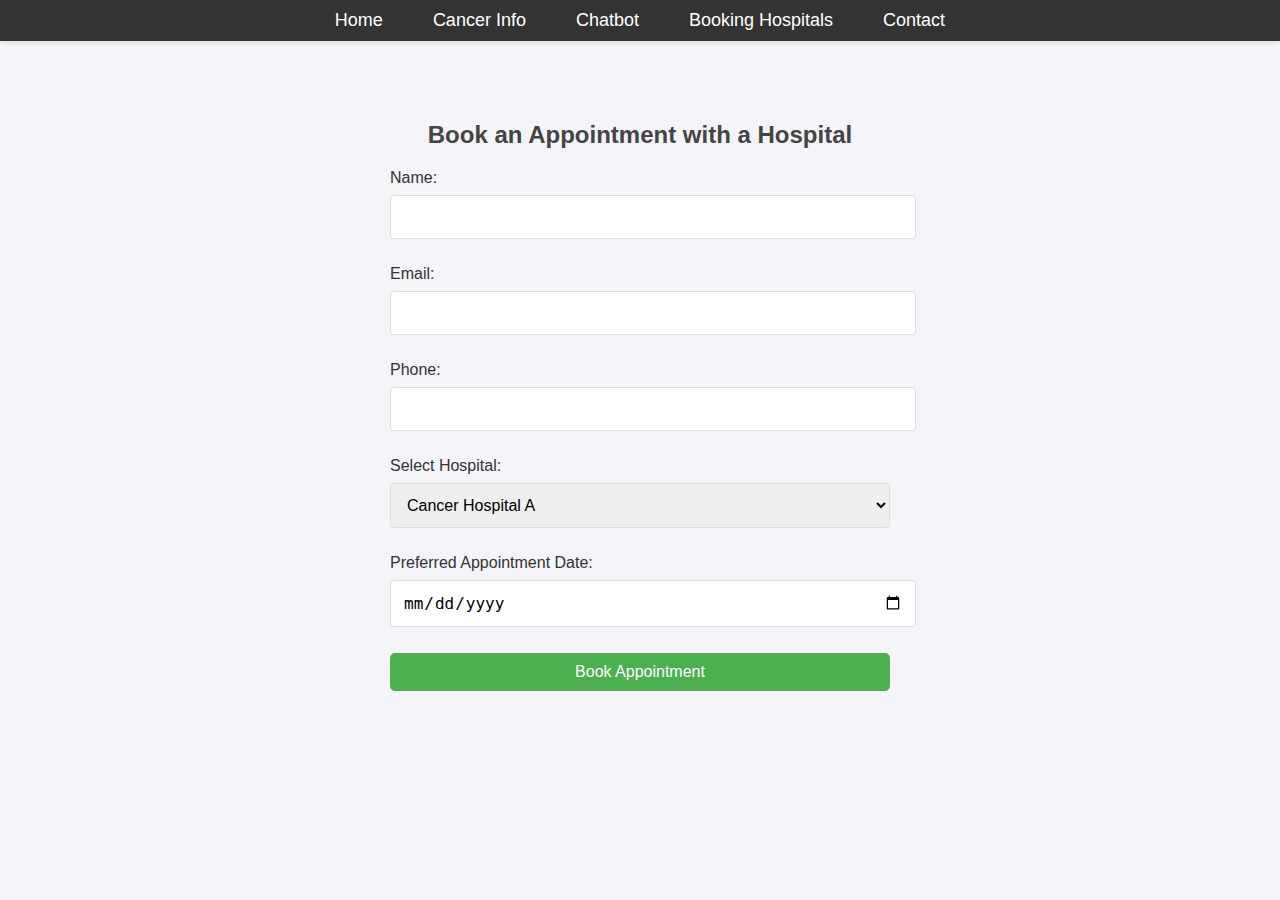
<file: booking.html>
<!DOCTYPE html>
<html lang="en">
<head>
    <meta charset="UTF-8">
    <meta name="viewport" content="width=device-width, initial-scale=1.0">
    <title>Booking Hospitals</title>
    <link rel="stylesheet" href="./style.css">
</head>
<body>
    <nav>
        <ul>
            <li><a href="./index.html">Home</a></li>
            <li><a href="./cancer info.html">Cancer Info</a></li>
            <li><a href="./chat.html">Chatbot</a></li>
            <li><a href="./booking.html">Booking Hospitals</a></li>
            <li><a href="./conta.html">Contact</a></li>
        </ul>
    </nav>

    <section id="booking">
        <h2>Book an Appointment with a Hospital</h2>
        <form action="https://forms.gle/8bzPdyfbPbD4Kkbn6" method="GET" target="_blank">
            <label for="name">Name:</label>
            <input type="text" id="name" name="name" required><br><br>

            <label for="email">Email:</label>
            <input type="email" id="email" name="email" required><br><br>

            <label for="phone">Phone:</label>
            <input type="tel" id="phone" name="phone" required><br><br>

            <label for="hospital">Select Hospital:</label>
            <select id="hospital" name="hospital">
                <option value="hospital1">Cancer Hospital A</option>
                <option value="hospital2">Cancer Hospital B</option>
                <option value="hospital3">Cancer Hospital C</option>
            </select><br><br>

            <label for="appointment">Preferred Appointment Date:</label>
            <input type="date" id="appointment" name="appointment" required><br><br>

            <button type="submit">Book Appointment</button>
        </form>
    </section>
</body>
</html>
</file>
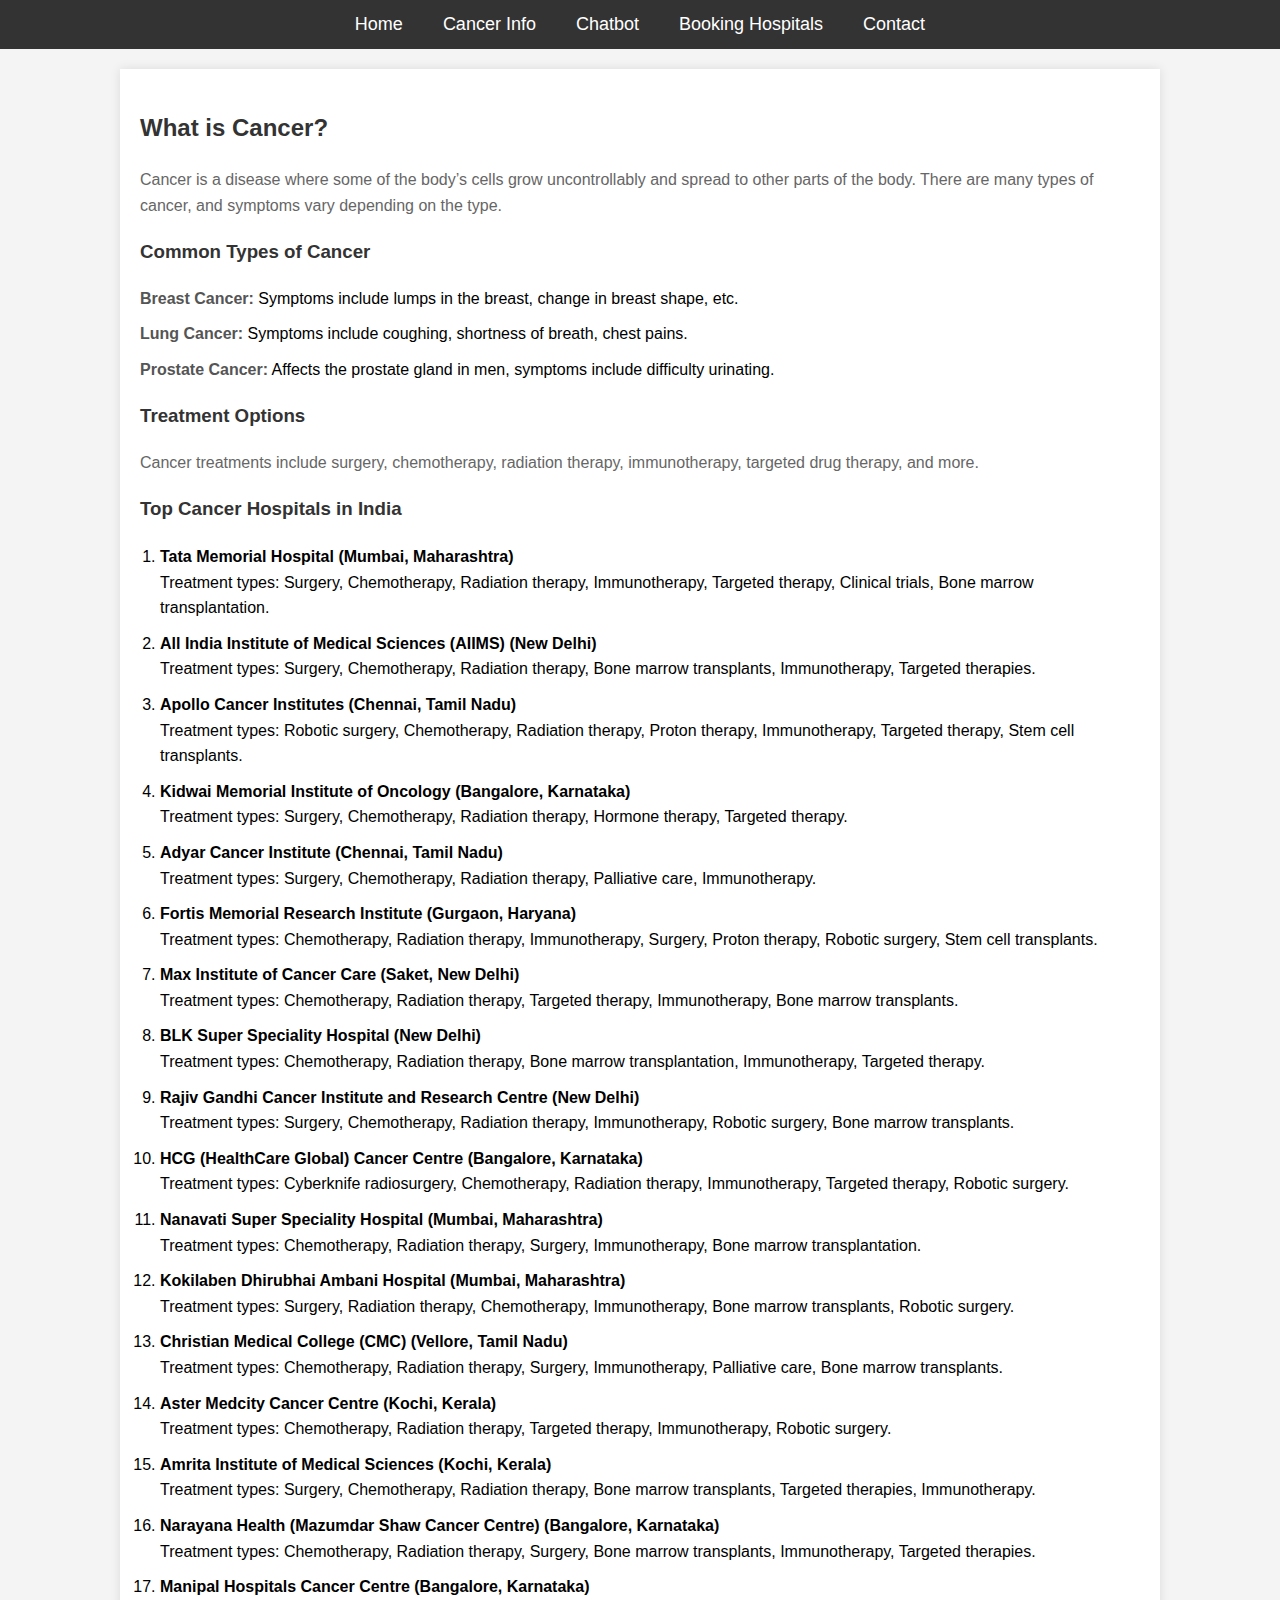
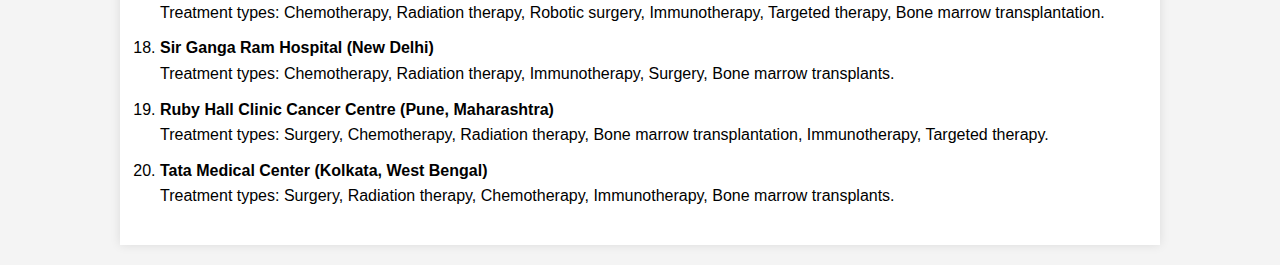
<file: cancer info.html>
<!DOCTYPE html>
<html lang="en">
<head>
    <meta charset="UTF-8">
    <meta name="viewport" content="width=device-width, initial-scale=1.0">
    <title>Cancer Information</title>
    <link rel="stylesheet" href="./info.css">
</head>
<body>
    <nav>
        <ul>
            <li><a href="./index.html">Home</a></li>
            <li><a href="./cancer-info.html">Cancer Info</a></li>
            <li><a href="./chat.html">Chatbot</a></li>
            <li><a href="./booking.html">Booking Hospitals</a></li>
            <li><a href="./contact.html">Contact</a></li>
        </ul>
    </nav>

    <section id="info">
        <h2>What is Cancer?</h2>
        <p>
            Cancer is a disease where some of the body’s cells grow uncontrollably and spread to other parts of the body.
            There are many types of cancer, and symptoms vary depending on the type.
        </p>

        <h3>Common Types of Cancer</h3>
        <ul>
            <li><strong>Breast Cancer:</strong> Symptoms include lumps in the breast, change in breast shape, etc.</li>
            <li><strong>Lung Cancer:</strong> Symptoms include coughing, shortness of breath, chest pains.</li>
            <li><strong>Prostate Cancer:</strong> Affects the prostate gland in men, symptoms include difficulty urinating.</li>
        </ul>

        <h3>Treatment Options</h3>
        <p>
            Cancer treatments include surgery, chemotherapy, radiation therapy, immunotherapy, targeted drug therapy, and more.
        </p>

        <h3>Top Cancer Hospitals in India</h3>
        <div class="hospital-list">
            <ol>
                <li>
                    <strong>Tata Memorial Hospital (Mumbai, Maharashtra)</strong><br>
                    Treatment types: Surgery, Chemotherapy, Radiation therapy, Immunotherapy, Targeted therapy, Clinical trials, Bone marrow transplantation.
                </li>
                <li>
                    <strong>All India Institute of Medical Sciences (AIIMS) (New Delhi)</strong><br>
                    Treatment types: Surgery, Chemotherapy, Radiation therapy, Bone marrow transplants, Immunotherapy, Targeted therapies.
                </li>
                <li>
                    <strong>Apollo Cancer Institutes (Chennai, Tamil Nadu)</strong><br>
                    Treatment types: Robotic surgery, Chemotherapy, Radiation therapy, Proton therapy, Immunotherapy, Targeted therapy, Stem cell transplants.
                </li>
                <li>
                    <strong>Kidwai Memorial Institute of Oncology (Bangalore, Karnataka)</strong><br>
                    Treatment types: Surgery, Chemotherapy, Radiation therapy, Hormone therapy, Targeted therapy.
                </li>
                <li>
                    <strong>Adyar Cancer Institute (Chennai, Tamil Nadu)</strong><br>
                    Treatment types: Surgery, Chemotherapy, Radiation therapy, Palliative care, Immunotherapy.
                </li>
                <li>
                    <strong>Fortis Memorial Research Institute (Gurgaon, Haryana)</strong><br>
                    Treatment types: Chemotherapy, Radiation therapy, Immunotherapy, Surgery, Proton therapy, Robotic surgery, Stem cell transplants.
                </li>
                <li>
                    <strong>Max Institute of Cancer Care (Saket, New Delhi)</strong><br>
                    Treatment types: Chemotherapy, Radiation therapy, Targeted therapy, Immunotherapy, Bone marrow transplants.
                </li>
                <li>
                    <strong>BLK Super Speciality Hospital (New Delhi)</strong><br>
                    Treatment types: Chemotherapy, Radiation therapy, Bone marrow transplantation, Immunotherapy, Targeted therapy.
                </li>
                <li>
                    <strong>Rajiv Gandhi Cancer Institute and Research Centre (New Delhi)</strong><br>
                    Treatment types: Surgery, Chemotherapy, Radiation therapy, Immunotherapy, Robotic surgery, Bone marrow transplants.
                </li>
                <li>
                    <strong>HCG (HealthCare Global) Cancer Centre (Bangalore, Karnataka)</strong><br>
                    Treatment types: Cyberknife radiosurgery, Chemotherapy, Radiation therapy, Immunotherapy, Targeted therapy, Robotic surgery.
                </li>
                <li>
                    <strong>Nanavati Super Speciality Hospital (Mumbai, Maharashtra)</strong><br>
                    Treatment types: Chemotherapy, Radiation therapy, Surgery, Immunotherapy, Bone marrow transplantation.
                </li>
                <li>
                    <strong>Kokilaben Dhirubhai Ambani Hospital (Mumbai, Maharashtra)</strong><br>
                    Treatment types: Surgery, Radiation therapy, Chemotherapy, Immunotherapy, Bone marrow transplants, Robotic surgery.
                </li>
                <li>
                    <strong>Christian Medical College (CMC) (Vellore, Tamil Nadu)</strong><br>
                    Treatment types: Chemotherapy, Radiation therapy, Surgery, Immunotherapy, Palliative care, Bone marrow transplants.
                </li>
                <li>
                    <strong>Aster Medcity Cancer Centre (Kochi, Kerala)</strong><br>
                    Treatment types: Chemotherapy, Radiation therapy, Targeted therapy, Immunotherapy, Robotic surgery.
                </li>
                <li>
                    <strong>Amrita Institute of Medical Sciences (Kochi, Kerala)</strong><br>
                    Treatment types: Surgery, Chemotherapy, Radiation therapy, Bone marrow transplants, Targeted therapies, Immunotherapy.
                </li>
                <li>
                    <strong>Narayana Health (Mazumdar Shaw Cancer Centre) (Bangalore, Karnataka)</strong><br>
                    Treatment types: Chemotherapy, Radiation therapy, Surgery, Bone marrow transplants, Immunotherapy, Targeted therapies.
                </li>
                <li>
                    <strong>Manipal Hospitals Cancer Centre (Bangalore, Karnataka)</strong><br>
                    Treatment types: Chemotherapy, Radiation therapy, Robotic surgery, Immunotherapy, Targeted therapy, Bone marrow transplantation.
                </li>
                <li>
                    <strong>Sir Ganga Ram Hospital (New Delhi)</strong><br>
                    Treatment types: Chemotherapy, Radiation therapy, Immunotherapy, Surgery, Bone marrow transplants.
                </li>
                <li>
                    <strong>Ruby Hall Clinic Cancer Centre (Pune, Maharashtra)</strong><br>
                    Treatment types: Surgery, Chemotherapy, Radiation therapy, Bone marrow transplantation, Immunotherapy, Targeted therapy.
                </li>
                <li>
                    <strong>Tata Medical Center (Kolkata, West Bengal)</strong><br>
                    Treatment types: Surgery, Radiation therapy, Chemotherapy, Immunotherapy, Bone marrow transplants.
                </li>
            </ol>
        </div>
    </section>
</body>
</html>
</file>
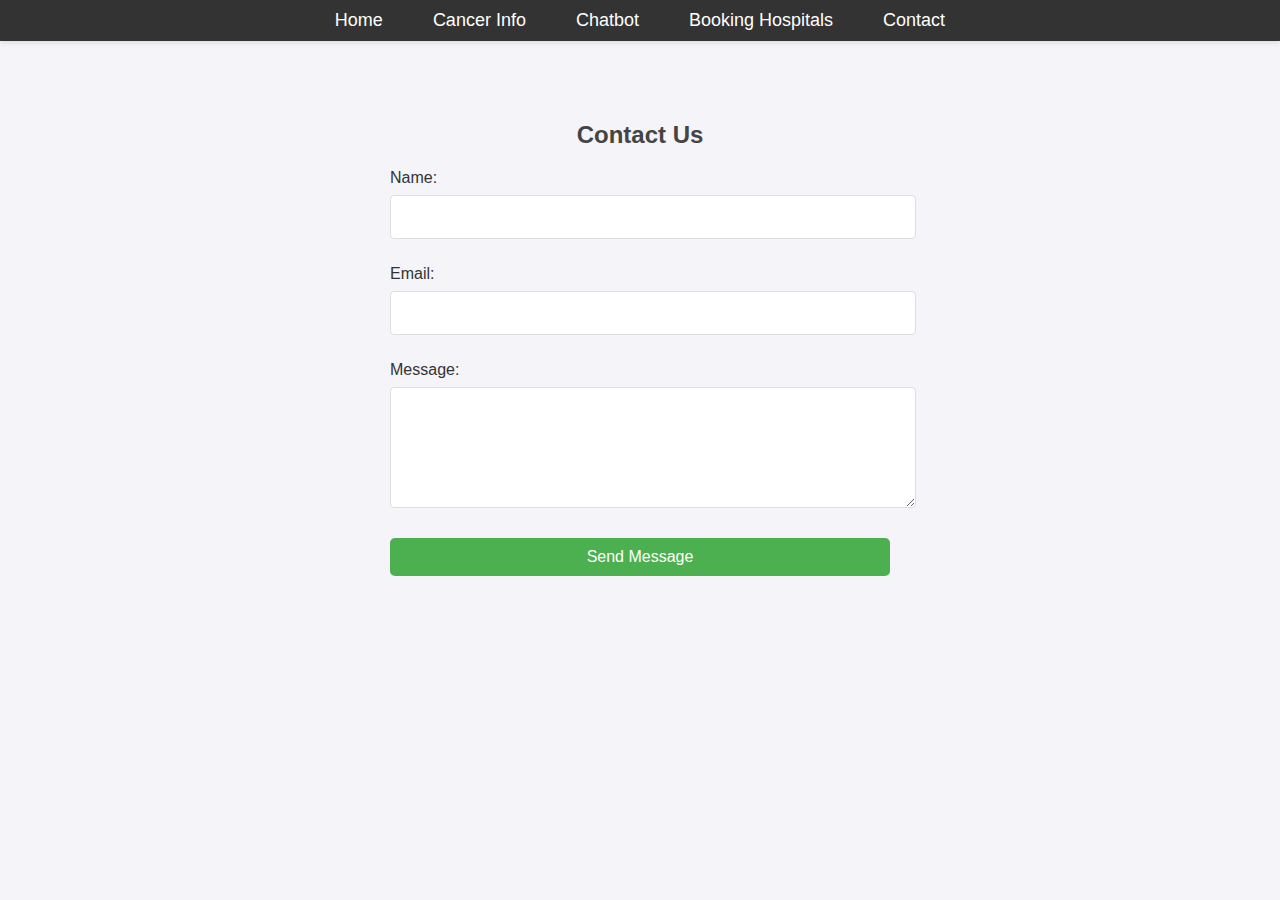
<file: conta.html>
<!DOCTYPE html>
<html lang="en">
<head>
    <meta charset="UTF-8">
    <meta name="viewport" content="width=device-width, initial-scale=1.0">
    <title>Contact Us</title>
    <link rel="stylesheet" href="./style.css">
</head>
<body>
    <nav>
        <ul>
            <li><a href="./index.html">Home</a></li>
            <li><a href="./cancer info.html">Cancer Info</a></li>
            <li><a href="./chat.html">Chatbot</a></li>
            <li><a href="./booking.html">Booking Hospitals</a></li>
            <li><a href="./conta.html">Contact</a></li>
        </ul>
    </nav>

    <section id="contact">
        <h2>Contact Us</h2>
        <form action="https://forms.gle/L8ZsJ8QDuDXZQquc6" method="GET" target="_blank">
            <label for="name">Name:</label>
            <input type="text" id="name" name="name" required><br><br>

            <label for="email">Email:</label>
            <input type="email" id="email" name="email" required><br><br>

            <label for="message">Message:</label>
            <textarea id="message" name="message" rows="5" required></textarea><br><br>

            <button type="submit">Send Message</button>
        </form>
    </section>
</body>
</html>
</file>
<file: style.css>
/* General styles */
body {
    font-family: 'Open Sans', sans-serif;
    margin: 0;
    padding: 0;
    background-color: #f4f4f9;
    color: #333;
}

h1, h2, h3 {
    font-weight: 700;
    color: #444;
}

p {
    font-size: 16px;
    line-height: 1.6;
    color: #555;
}

a {
    text-decoration: none;
    color: #4CAF50;
}

a:hover {
    color: #388E3C;
}

/* Navigation bar styling */
nav {
    background-color: #333;
    padding: 10px 20px;
    position: sticky;
    top: 0;
    z-index: 1000;
    box-shadow: 0 2px 5px rgba(0, 0, 0, 0.1);
}

nav ul {
    list-style: none;
    display: flex;
    justify-content: center;
    align-items: center;
    margin: 0;
    padding: 0;
}

nav ul li {
    margin: 0 15px;
}

nav ul li a {
    color: #fff;
    font-size: 18px;
    padding: 10px;
    transition: background-color 0.3s ease;
}

nav ul li a:hover {
    background-color: #4CAF50;
    border-radius: 5px;
}

/* Header */
header {
    background-image: url('header-background.jpg');
    background-size: cover;
    background-position: center;
    height: 300px;
    display: flex;
    justify-content: center;
    align-items: center;
    color: white;
    text-shadow: 2px 2px 8px rgba(0, 0, 0, 0.7);
}

header h1 {
    font-size: 50px;
}

/* Content section styling */
section {
    padding: 60px 20px;
    text-align: center;
}

.container {
    max-width: 1200px;
    margin: 0 auto;
    display: flex;
    flex-wrap: wrap;
    justify-content: space-around;
}

.card {
    background-color: #fff;
    box-shadow: 0 4px 8px rgba(0, 0, 0, 0.1);
    border-radius: 8px;
    margin: 20px;
    padding: 20px;
    flex: 1 1 300px;
    max-width: 300px;
    transition: transform 0.3s ease;
}

.card:hover {
    transform: translateY(-10px);
}

.card img {
    width: 100%;
    border-radius: 8px;
    margin-bottom: 15px;
}

.card h3 {
    font-size: 24px;
    margin-bottom: 10px;
}

.card p {
    font-size: 14px;
    color: #666;
}

/* Button styling */
button, .btn {
    background-color: #4CAF50;
    color: white;
    padding: 10px 20px;
    border: none;
    border-radius: 5px;
    font-size: 16px;
    cursor: pointer;
    transition: background-color 0.3s ease, transform 0.2s ease;
}

button:hover, .btn:hover {
    background-color: #45a049;
    transform: scale(1.05);
}

/* Form styling */
form {
    max-width: 500px;
    margin: 20px auto;
    text-align: left;
}

input, select, textarea {
    width: 100%;
    padding: 12px;
    margin: 8px 0;
    border: 1px solid #ddd;
    border-radius: 4px;
    font-size: 16px;
}

button[type="submit"] {
    width: 100%;
}

/* Footer styling */
footer {
    background-color: #333;
    color: white;
    padding: 20px 0;
    text-align: center;
    margin-top: 50px;
}

footer p {
    margin: 0;
    font-size: 14px;
}

footer a {
    color: #4CAF50;
    text-decoration: underline;
}

footer a:hover {
    color: #fff;
}

/* Responsive Design */
@media screen and (max-width: 768px) {
    nav ul {
        flex-direction: column;
    }

    header h1 {
        font-size: 35px;
    }

    .container {
        flex-direction: column;
    }

    .card {
        max-width: 100%;
    }
}

/* Chatbot styles */
.chat-container {
    width: 400px;
    max-width: 100%;
    margin: 50px auto;
    border-radius: 10px;
    overflow: hidden;
    display: flex;
    flex-direction: column;
    box-shadow: 0 5px 15px rgba(0,0,0,0.1);
}

.chat-header {
    background-color: #4CAF50;
    padding: 20px;
    color: #fff;
    text-align: center;
}

.chat-box {
    flex: 1;
    padding: 20px;
    background-color: #fff;
    overflow-y: auto;
}

.message {
    margin-bottom: 20px;
    max-width: 80%;
    padding: 15px;
    border-radius: 10px;
    position: relative;
    line-height: 1.5;
    font-size: 16px;
}

.user-message {
    background-color: #DCF8C6;
    align-self: flex-end;
    margin-left: auto;
}

.bot-message {
    background-color: #f1f0f0;
    align-self: flex-start;
    margin-right: auto;
}

.chat-input {
    display: flex;
    border-top: 1px solid #ddd;
    background-color: #fff;
}

.chat-input input {
    flex: 1;
    padding: 15px;
    border: none;
    outline: none;
    font-size: 16px;
}

.chat-input button {
    padding: 0 20px;
    background-color: #4CAF50;
    color: #fff;
    border: none;
    outline: none;
    cursor: pointer;
    font-size: 20px;
}

.chat-input button:hover {
    background-color: #45a049;
}

.chat-suggestions {
    padding: 10px;
    display: flex;
    flex-wrap: wrap;
    background-color: #f9f9f9;
    border-top: 1px solid #ddd;
}

.suggestion-button {
    padding: 10px 15px;
    margin: 5px;
    background-color: #e4e6eb;
    border: none;
    border-radius: 20px;
    cursor: pointer;
    font-size: 14px;
}

.suggestion-button:hover {
    background-color: #d8dadf;
}

/* Scrollbar styling */
.chat-box::-webkit-scrollbar {
    width: 5px;
}

.chat-box::-webkit-scrollbar-thumb {
    background-color: #ccc;
}

.chat-box::-webkit-scrollbar-track {
    background-color: #f1f1f1;
}
</file>
<file: info.css>
body {
    font-family: Arial, sans-serif;
    line-height: 1.6;
    margin: 0;
    padding: 0;
    background-color: #f4f4f4;
}

nav {
    background-color: #333;
    padding: 10px 0;
}

nav ul {
    list-style: none;
    margin: 0;
    padding: 0;
    display: flex;
    justify-content: center;
}

nav ul li {
    margin: 0 20px;
}

nav ul li a {
    color: white;
    text-decoration: none;
    font-size: 18px;
}

section {
    max-width: 1000px;
    margin: 20px auto;
    padding: 20px;
    background-color: white;
    box-shadow: 0 0 10px rgba(0, 0, 0, 0.1);
}

h2, h3 {
    color: #333;
}

ul {
    list-style-type: none;
    padding: 0;
}

ul li {
    margin-bottom: 10px;
}

ul li strong {
    color: #555;
}

p {
    color: #666;
}

.hospital-list {
    margin-top: 20px;
}

.hospital-list ol {
    padding-left: 20px;
}

.hospital-list li {
    margin-bottom: 10px;
}
</file>
